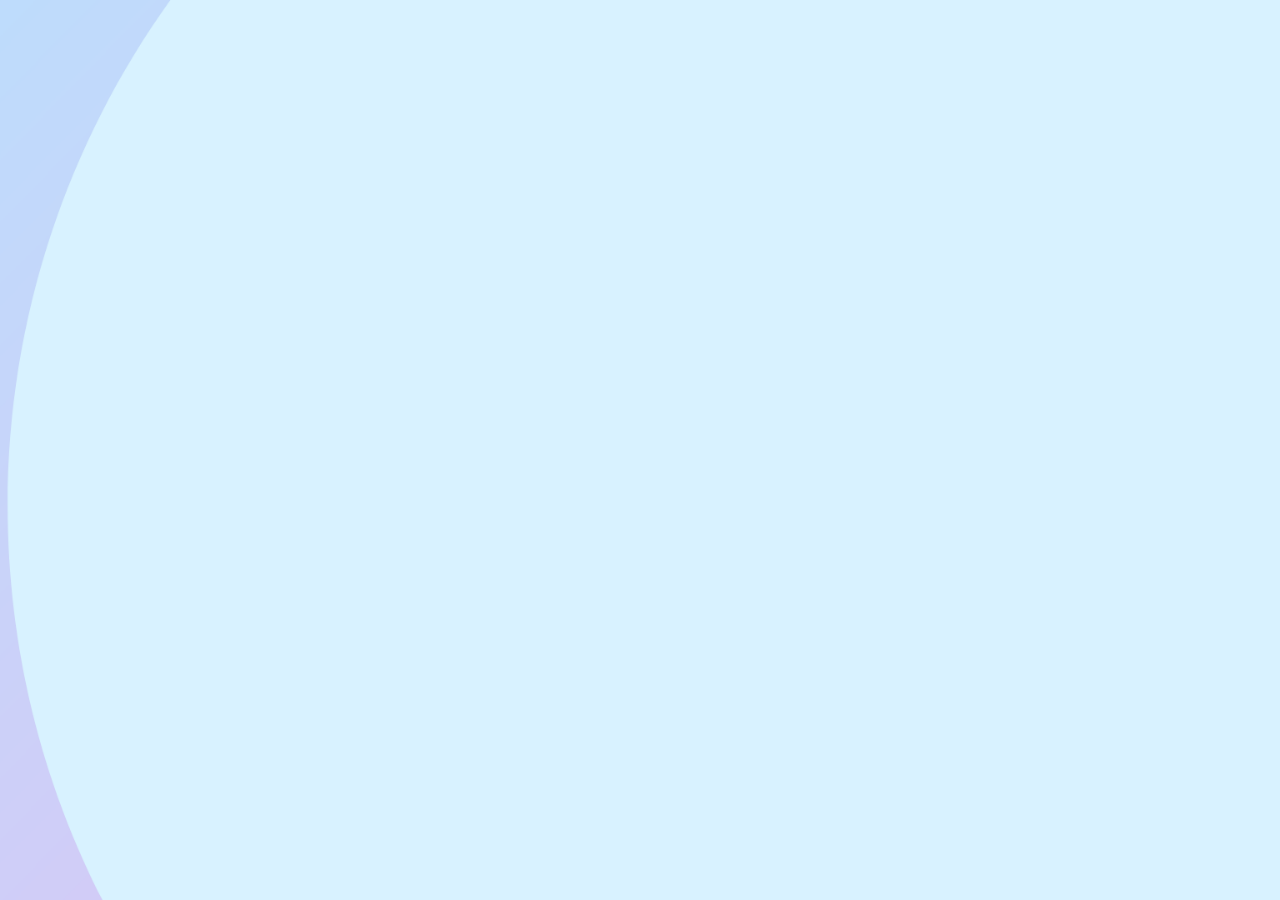
<file: index.html>
<!DOCTYPE html>
<html lang="en">
<head>
    <meta charset="UTF-8">
    <meta http-equiv="X-UA-Compatible" content="IE=edge">
    <meta name="viewport" content="width=device-width, initial-scale=1.0">
    <title>Document</title>
    <link rel="stylesheet" href="Urban.css">
</head>
<body>
    <div class="container">
        <div class="navbar">
            <img src="logo.png" alt="" class="logo">
            <nav>
                <ul>
                    <li><a href="">Home</a></li>
                    <li><a href="">About</a></li>
                    <li><a href="">Collections</a></li>
                    <li><a href="">Category</a></li>
                </ul>
            </nav>
            <img src="cart.png" alt=""  class="cart">
        </div>
        <div class="content">
            <a href="" class="btn">2021 Collections</a>
            <h1>You should always <br>feel pretty</h1>
            <p>Clothes that are sure to heat up your winter.</p>
            <div class="arrow-icons">
                <img src="back-arrow.png" alt="">
                <img src="next-arrow.png" alt="">
            </div>
        </div>
        <img src="img.png" alt="" class="feature-img">
        <div class="social-links">
            <a href="">FACEBOOK</a>
            <a href="">INSTAGRAM</a>
            <a href="">TWITTER</a>
        </div>
    </div>
</body>
</html>
</file>
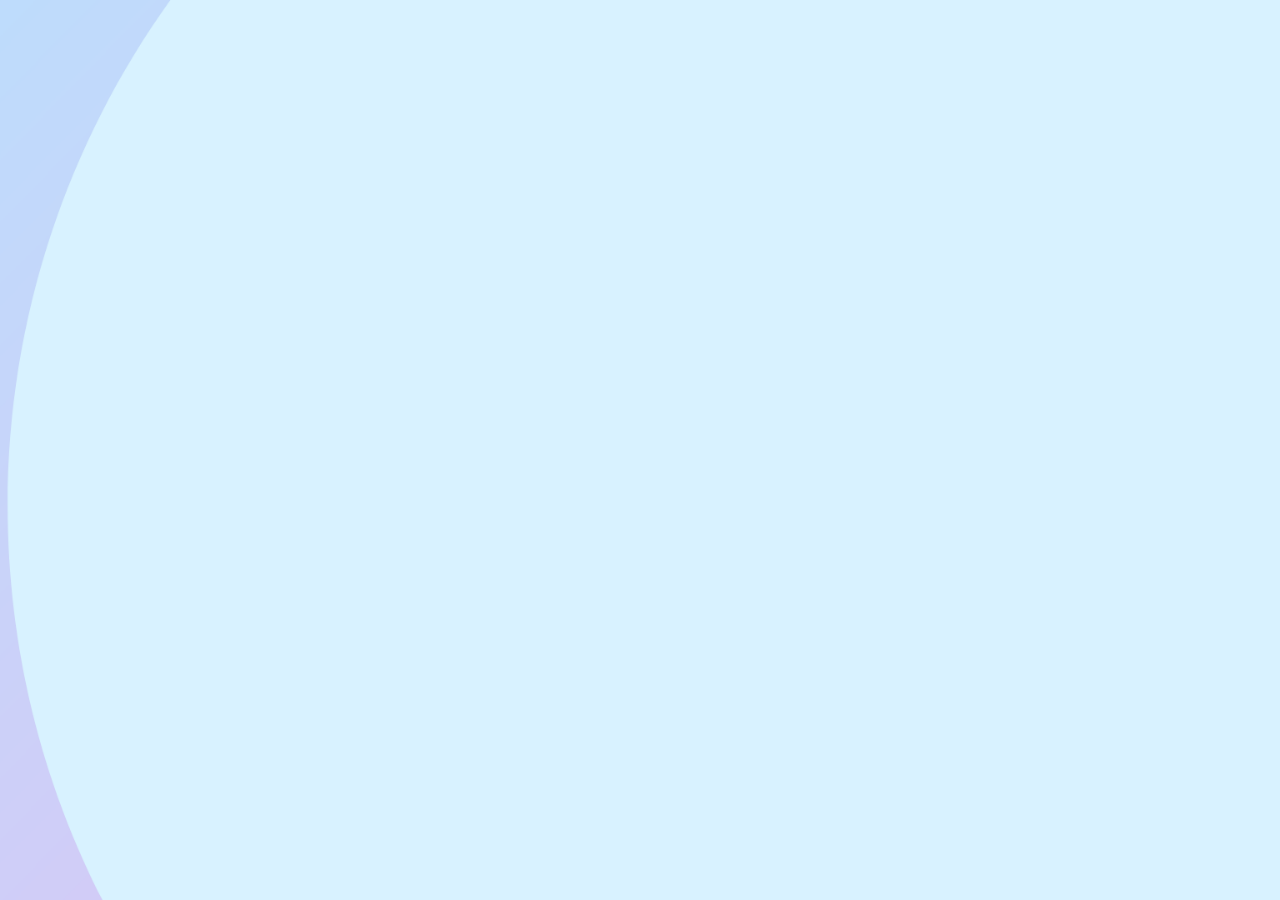
<file: Urban.html>
<!DOCTYPE html>
<html lang="en">
<head>
    <meta charset="UTF-8">
    <meta http-equiv="X-UA-Compatible" content="IE=edge">
    <meta name="viewport" content="width=device-width, initial-scale=1.0">
    <title>Document</title>
    <link rel="stylesheet" href="Urban.css">
</head>
<body>
    <div class="container">
        <div class="navbar">
            <img src="logo.png" alt="" class="logo">
            <nav>
                <ul>
                    <li><a href="">Home</a></li>
                    <li><a href="">About</a></li>
                    <li><a href="">Collections</a></li>
                    <li><a href="">Category</a></li>
                </ul>
            </nav>
            <img src="cart.png" alt=""  class="cart">
        </div>
        <div class="content">
            <a href="" class="btn">2021 Collections</a>
            <h1>You should always <br>feel pretty</h1>
            <p>Clothes that are sure to heat up your winter.</p>
            <div class="arrow-icons">
                <img src="back-arrow.png" alt="">
                <img src="next-arrow.png" alt="">
            </div>
        </div>
        <img src="img.png" alt="" class="feature-img">
        <div class="social-links">
            <a href="">FACEBOOK</a>
            <a href="">INSTAGRAM</a>
            <a href="">TWITTER</a>
        </div>
    </div>
</body>
</html>
</file>
<file: Urban.css>
* {
    margin: 0;
    padding: 0;
}
.container {
    height: 100vh;
    width: 100%;
    background-image: url(background.png);
    background-position: center;
    background-size: cover;
    padding-left: 5%;
    padding-right: 5%;
    box-sizing: border-box;
    position: relative;
    overflow: hidden;
} 
.navbar {
    width: 100%;
    height: 15vh;
    margin: auto;
    display: flex;
    align-items: center;
}
.logo {
    width: 160px;
    cursor: pointer;
    animation: movedown 1s linear 1;
    animation-delay: 1s;
    visibility: hidden;
    animation-fill-mode: forwards;
}
@keyframes movedown {
    0% {
        transform: translateY(-100px);
        visibility: visible;
    }
    100% {
        transform: translateY(0);
        visibility: visible;
    }
}
.cart {
    width: 40px;
    cursor: pointer;
    animation: movedown 1s linear 1;
    animation-delay: 3s;
    visibility: hidden;
    animation-fill-mode: forwards;
}
nav {
    flex: 1;
    padding-left: 60px;
    animation: movedown 1s linear 1;
    animation-delay: 2s;
    visibility: hidden;
    animation-fill-mode: forwards;
}
nav ul li {
    display: inline-block;
    list-style: none;
    margin: 0px 20px;
}
nav ul li a {
    text-decoration: none;
    color: #333;
}
.content h1 {
    font-size: 60px;
    font-weight: 100;
    margin-top: 24px;
    margin-bottom: 15px;
    color: #232d60;
}
.content p {
    font-size: 20px;
    color: #6a7199;
}
.content {
    margin-left: 10%;
    margin-top: 10%;
    animation: moveright 1s linear 1;
    animation-delay: 4s;
    visibility: hidden;
    animation-fill-mode: forwards;
}
@keyframes moveright {
    0% {
        transform: translateX(-100px);
        visibility: visible;
    }
    100% {
        transform: translateX(0);
        visibility: visible;
    }
}
.content .btn {
    display: inline-block;
    background: linear-gradient(45deg, #87adfe, #ff77cd);
    border-radius: 6px;
    padding: 10px 20px;
    box-sizing: border-box;
    text-decoration: none;
    color: #fff;
    box-shadow: 3px 8px 22px rgba(94, 28, 68, 0.15);
}
.arrow-icons {
    margin-top: 40px;
    display: flex;
}
.arrow-icons img {
    width: 40px;
    margin-right: 25px;
}
.feature-img {
    height: 90%;
    position: absolute;
    bottom: 0;
    right: 160px;
    animation: zoomin 1s linear 1;
    animation-delay: 5s;
    visibility: hidden;
    animation-fill-mode: forwards;
}
@keyframes zoomin {
    0% {
        transform: scale(0.5);
        visibility: visible;
    }
    100% {
        transform: scale(1);
        visibility: visible;
    }
}
.social-links {
    transform: rotate(-90deg);
    position: absolute;
    left: -80px;
    bottom: 180px;
    animation: moveup 1s linear 1;
    animation-delay: 6s;
    visibility: hidden;
    animation-fill-mode: forwards;
}
@keyframes moveup {
    0% {
        transform: translateY(100px)  rotate(-90deg);
        visibility: visible;
    }
    100% {
        transform: translateY(0)  rotate(-90deg);
        visibility: visible;
    }
}
.social-links a {
    text-decoration: none;
    color: #6a7199;
    padding-right: 20px;
    font-size: 14px;
}
</file>
